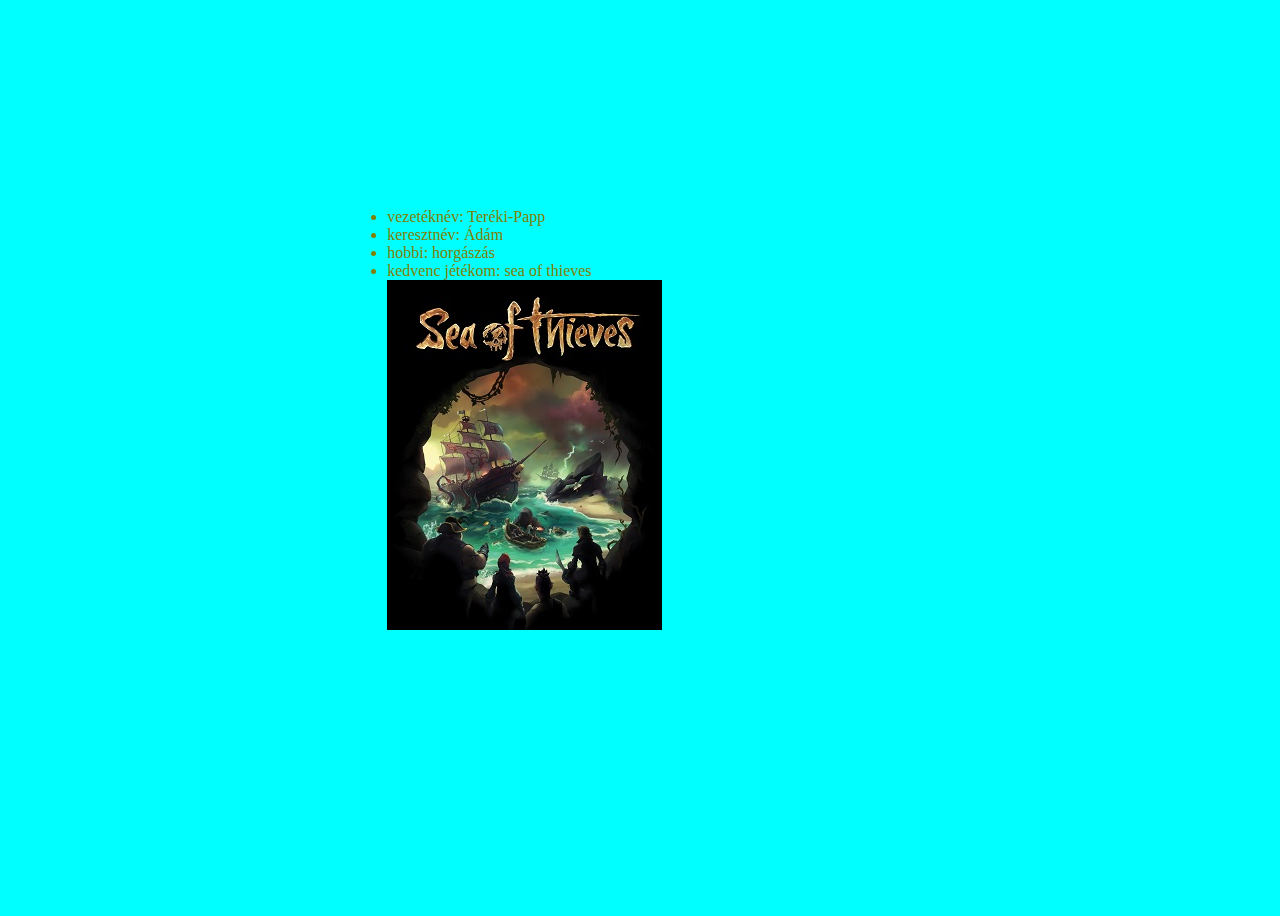
<file: index.html>
<html>
    <head>
        <link rel="stylesheet" href="adatlap.css">
        <title>adatlap</title>
    </head>
    <body>
        <ul id="lista">
           <li>vezetéknév: Teréki-Papp</li>
            <li>keresztnév: Ádám</li>
            <li>hobbi: horgászás</li>
           <li>kedvenc jétékom: sea of thieves</li>
           <img src="Sea_of_thieves.jpg">
        </ul>                   
    </body>
</html>
</file>
<file: adatlap.css>
body {
    background-color: aqua;
}

#lista {
    color: olive;
    color: olive;
    height: 500px;
    margin: auto;
    width: 40%;
    padding: 200px;
}
#lista:hover {
    background-color: aquamarine ;
  }
</file>
